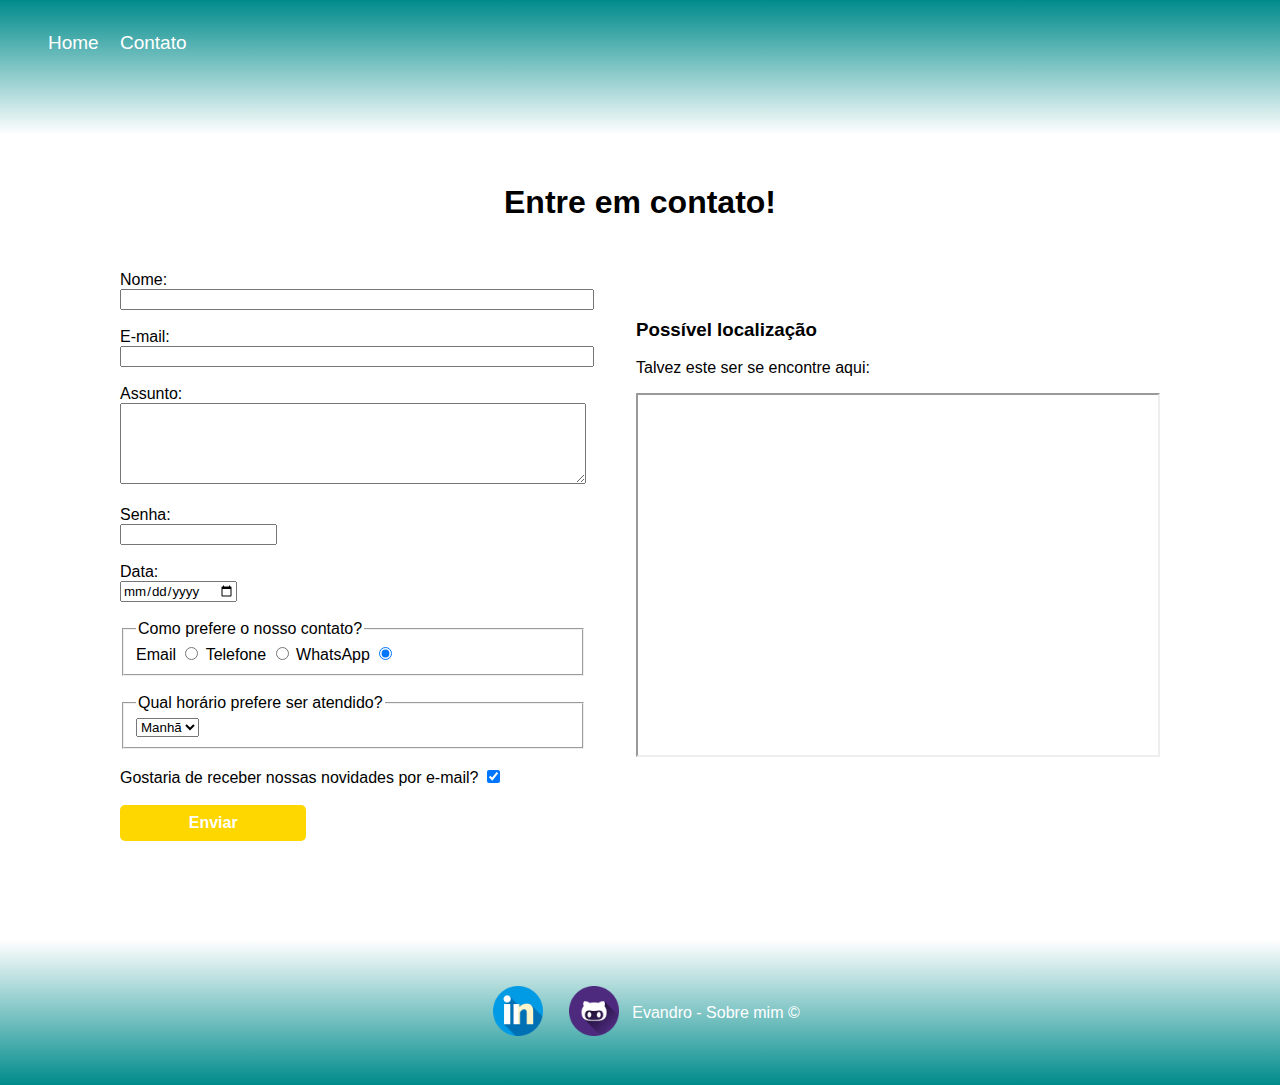
<file: #01 - Entregável 01 - Fundamentos Web/contato.html>
<!DOCTYPE html>
<html lang="pt-br">

<head>
    <meta charset="UTF-8">
    <meta http-equiv="X-UA-Compatible" content="IE=edge">
    <meta name="viewport" content="width=device-width, initial-scale=1.0">
    <title>Contato</title>
    <link rel="stylesheet" href="./assets/css/style.css">
</head>

<body>
    <header>
        <nav>
            <ul id="menu">
                <li>
                    <a href="index.html">Home </a>
                </li>
                <li>
                    <a href="contato.html">Contato </a>
                </li>
            </ul>
        </nav>
    </header>

    <main>
        
        <h1 class="center eSup-50">Entre em contato!</h1>

        <div class="container">
            <div>
                <form class="eSup-50">
                    <label for="nome">Nome: </label><br>
                    <input type="text" id="nome" onkeyup="validaNome()">
                    <div id="txtNome"></div>
                    <br>
                    <label for="email">E-mail: </label><br>
                    <input type="email" id="email" onkeyup="validaEmail()" >
                    <div id="txtEmail"></div>
                    <br>
                    <label for="assunto"> Assunto: </label><br>
                    <textarea name="assunto" id="assunto" cols="60" rows="5" onkeyup="validaAssunto()"></textarea>
                    <div id="txtAssunto"></div>
                    <br>
                    <label for="senha">Senha: </label><br>
                    <input type="password" id="senha">
                    <br>
                    <br>
                    <label for="data">Data: </label><br>
                    <input type="date" id="data">
                    <br>
                </form>
                <br>
                <fieldset>
                    <legend>Como prefere o nosso contato?</legend>
                    <label for="radio-email">Email</label>
                    <input type="radio" name="contato" value="email" id="radio-email">
                    <label for="radio-telefone">Telefone</label>
                    <input type="radio" name="contato" value="telefone" id="radio-telefone">
                    <label for="radio-whatsapp">WhatsApp</label>
                    <input type="radio" name="contato" value="whatsapp" id="radio-whatsapp" checked>
                </fieldset>
                <br>
                <fieldset>
                    <legend>Qual horário prefere ser atendido?</legend>
                    <select>
                        <option>Manhã</option>
                        <option>Tarde</option>
                        <option>Noite</option>
                    </select>
                </fieldset>
                <br>
                <label class="checkbox"> Gostaria de receber nossas novidades por e-mail?</label>
                <input type="checkbox" checked>
                <br>
                <br>
                <input type="submit" value="Enviar" class="enviarButton" onclick="enviar()">
                <!--<button onclick="enviar()">Enviar</button>-->
               
            </div>

            <div class="ml-50">
                <h3>Possível localização</h3>
                <p>Talvez este ser se encontre aqui: </p>
                <iframe id="mapa" src="https://www.google.com/maps/d/embed?mid=1Pyaw3goVC3Tl3kVqdiAJi86BWWQ&ehbc=2E312F"
                    width="520" height="360" onmousemove="mapaZoom()" onmouseout="mapaNormal()"></iframe>
            </div>
        </div>
    
    </main>
    <footer class="eSup-100">
        <div class="container">
            <a href="https://www.linkedin.com/in/eesvans/" target="_blank"><img class="tm-social p-footer"
                    src="./assets/imagens/linkedin.png" alt="icone linkedin"></a>
            <a href="https://github.com/eesvans" target="_blank"><img class="tm-social p-footer"
                    src="./assets/imagens/github.png" alt="icone github"></a>
            <p>Evandro - Sobre mim &copy</p>
        </div>
    </footer>

    <script src="./assets/js/script.js"></script>

</body>
</html>
</file>
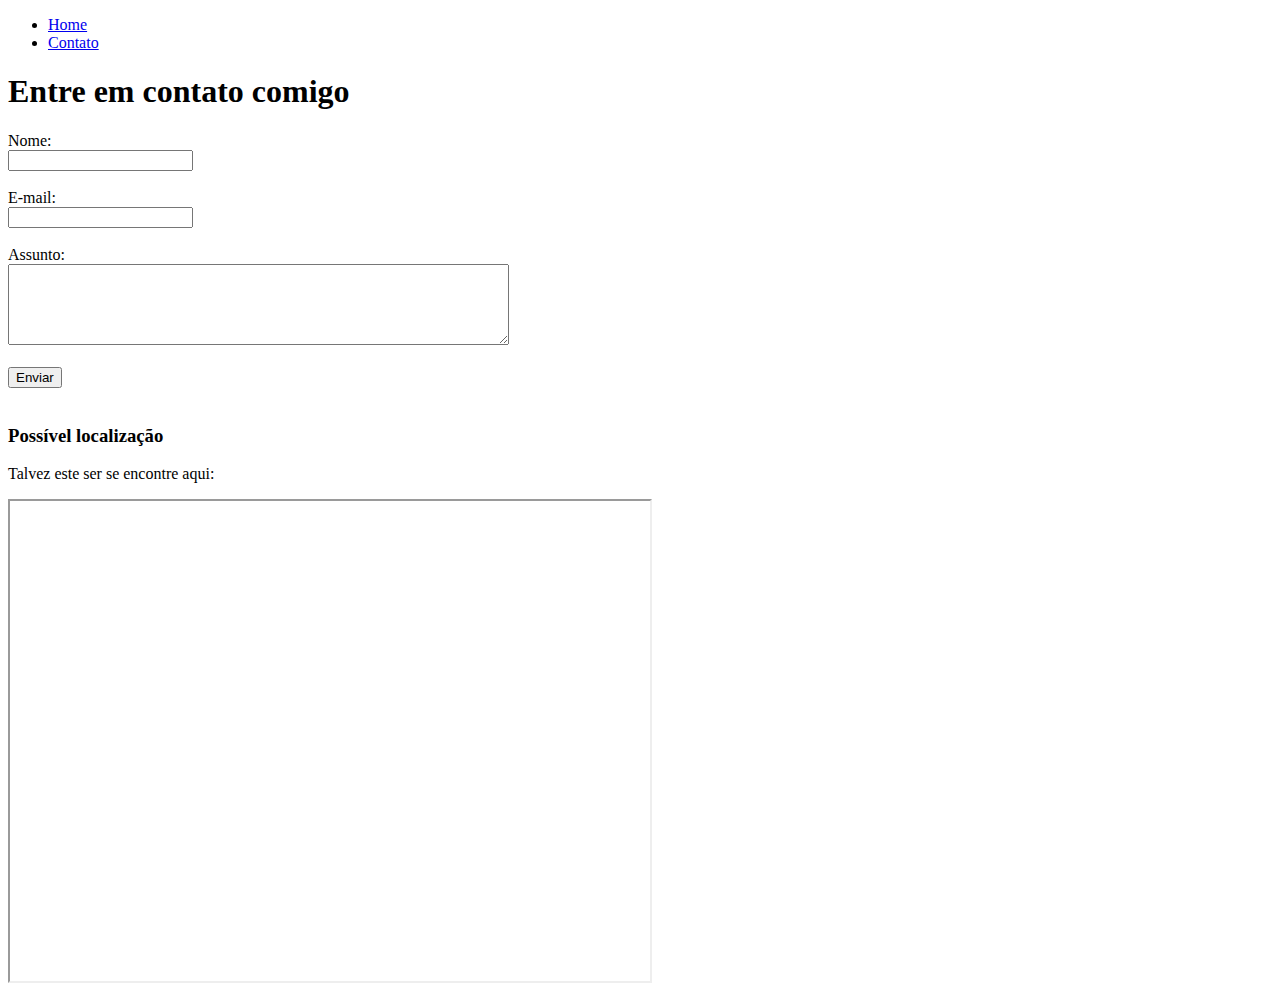
<file: Atividade Front-end nº1/contato.html>
<!DOCTYPE html>
<html lang="pt-br">
<head>
    <meta charset="UTF-8">
    <meta http-equiv="X-UA-Compatible" content="IE=edge">
    <meta name="viewport" content="width=device-width, initial-scale=1.0">
    <title>Contato</title>
</head>
<body>
    <ul>
        <li>
            <a href="index.html">Home </a>
        </li>
        <li>
            <a href="contato.html">Contato </a>
        </li>
    </ul>

    <h1>Entre em contato comigo</h1>

    <form>
        <label for="nome">Nome: </label><br />
        <input type="text" id="nome" />
        <br />
        <br />
        <label for="email">E-mail: </label><br />
        <input type="email" id="email" />
        <br />
        <br />
        <label for="assunto"> Assunto: </label><br />
        <textarea name="assunto" id="assunto" cols="60" rows="5"></textarea>
        <br />
        <br />
        <button>Enviar</button>
    </form>
    <br />

    <section class="mapa">
        <h3 class="localização">Possível localização</h3>
        <p>Talvez este ser se encontre aqui: </p>
        <div class="mapa-conteudo">
            <iframe src="https://www.google.com/maps/d/embed?mid=1Pyaw3goVC3Tl3kVqdiAJi86BWWQ&ehbc=2E312F" width="640" height="480"></iframe>
        </div>
    </section>
</body>
</html>
</file>
<file: #01 - Entregável 01 - Fundamentos Web/assets/css/style.css>
/* Estilos da página index.html */
*{
    font-family: 'Gill Sans', 'Gill Sans MT', Calibri, 'Trebuchet MS', sans-serif;
}

header{
    background: linear-gradient(#008b8b,#FEFEFE);
    margin: 0;
    padding: 1em 0 4em 0;
}

body{
    height: 100vh;
    margin:0;
    padding: 0;
}
h1{
    margin: 0;
}
h2{
    margin: 0;
}

.video{
    
}
.center{
    text-align: center;
}

.justify{
    text-align: justify;
}

.container{
    display: flex;
    flex-flow: row;
    justify-content: center;
    align-items: center;
}

#menu li{
    display: inline;
    padding: 8px;
}

#menu li a{
    text-decoration: none;
    color: #ffffff;
    font-size: 19px;
}

#menu li a:hover{
    color: #ff0000;
}

.p-30{
    padding:30px;
}

.br-50{
    border-radius: 50%;
}
.eSup-50{
    margin-top: 50px;
}

.eSup-100{
    margin-top: 100px;
}
.wh{
    width:500px;
    height: 500px;
}


.tm-social{
    width: 50px;
    height: 50px;
}

.p-footer{
    padding: 13px;
}

footer{
    background: linear-gradient(#FEFEFE,#008b8b);
    color: #ffffff;
    margin: 0;
    padding: 2em 0;
}

/* Rodapé fixo na página:

.rodapecontato{
    position: fixed;
    left: 0;
    bottom: 0;
    width: 100%;
}
*/

/* Estilos da página contato.html */

.ml-50{
    margin-left: 50px;
}

.enviarButton{
    width: 40%;
    padding: 9px 0;
    background-color: #ffd700;
    color:#FEFEFE;
    font-weight: bold;
    font-size: 16px;
    border: none;
    border-radius: 5px;
    transition: 1s all;
    cursor: pointer;
}

.enviarButton:hover{
    background-color: #ffd700;
    transform: scale(1.2);
}
</file>
